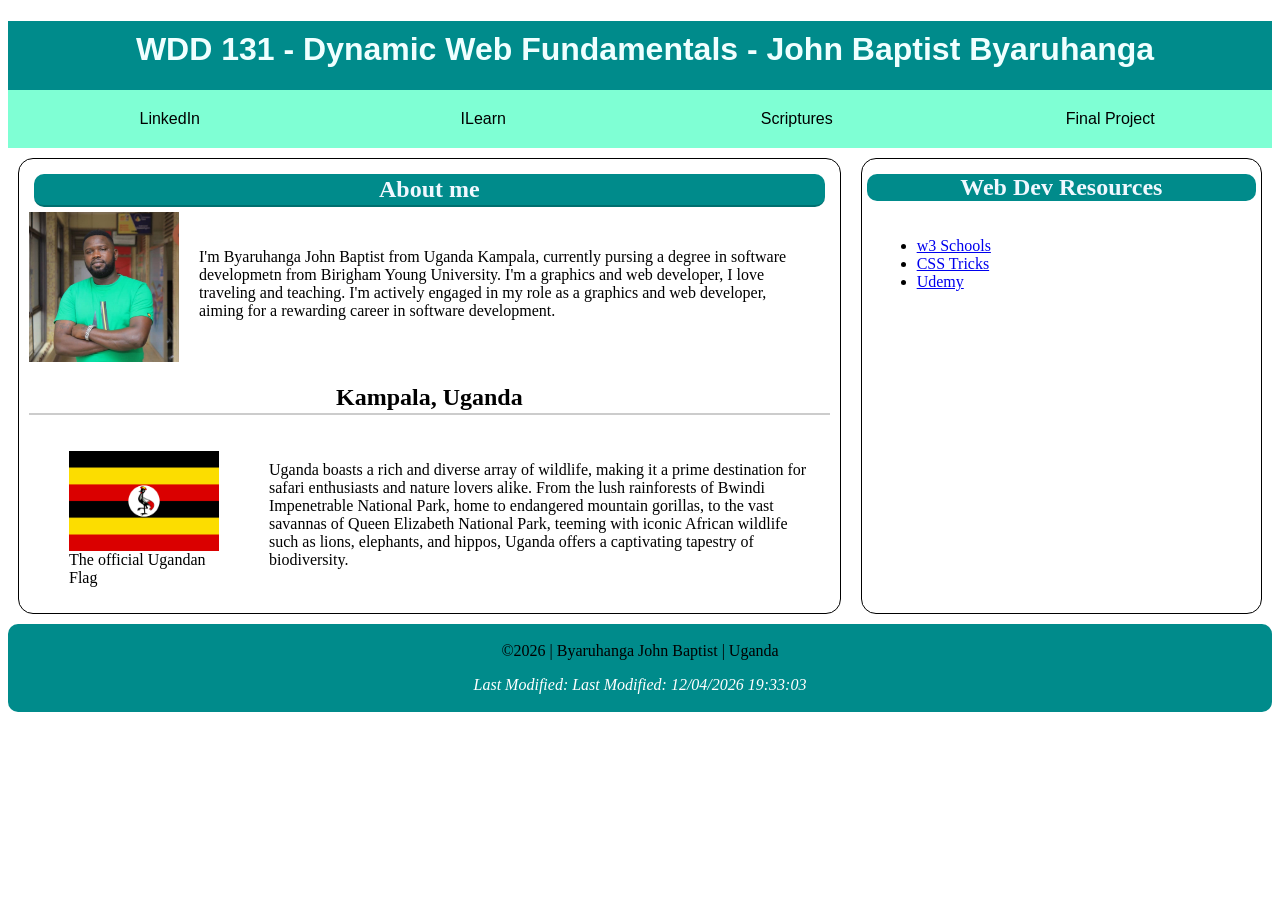
<file: index.html>
<!DOCTYPE html>
<html lang="en">
<head>
    <link rel="stylesheet" href="styles/base.css">
    <link rel="preconnect" href="https://fonts.googleapis.com">
<link rel="preconnect" href="https://fonts.gstatic.com" crossorigin>
<link href="https://fonts.googleapis.com/css2?family=Roboto:ital,wght@0,100;0,300;0,400;0,500;0,700;0,900;1,100;1,300;1,400;1,500;1,700;1,900&display=swap" rel="stylesheet">
    <meta charset="UTF-8">
    <meta name="viewport" content="width=device-width, initial-scale=1.0">
    <title>WDD 131 - Dynamic Web Fundamentals - John Baptist Byaruhanga</title>
    <script src="scripts/getdates.js" defer></script>
</head>
<body>
    <header>
        <h1>WDD 131 - Dynamic Web Fundamentals - John Baptist Byaruhanga</h1>
        <nav>
            <a href="https://www.linkedin.com/in/araalijohnbart/">LinkedIn</a>
            <a href="https://byui.instructure.com/">ILearn</a>
            <a href="https://www.churchofjesuschrist.org/study/scriptures/dc-testament/dc/18?lang=eng&id=36#p36">Scriptures</a>
            <a href="Project/home.html">Final Project</a>
        </nav>
    </header>
    <main>
        <section class="card-1">
            <h2 class="title"><b>About me</b></h2>
            <div class="about">
                <img src="images/john.JPG" alt="Profile Picture">
                <p>I'm Byaruhanga John Baptist from Uganda Kampala, currently pursing a degree in software developmetn from Birigham Young University. I'm a graphics and web developer, I love traveling and teaching. 
                I'm actively engaged in my role as a graphics and web developer, aiming for a rewarding career in software development.</p>
            </div>       
            <h2>Kampala, Uganda</h2>
            <div class="country">
                <p>Uganda boasts a rich and diverse array of wildlife, making it a prime destination for safari enthusiasts and nature lovers alike. From the lush rainforests of Bwindi Impenetrable National Park, 
                home to endangered mountain gorillas, to the vast savannas of Queen Elizabeth National Park, teeming with iconic African wildlife such as lions, elephants, and hippos, Uganda offers a captivating tapestry of biodiversity. </p>
                <figure>
                    <img src="images/flag.png" alt="Uganda Flag">
                    <figcaption> The official Ugandan Flag</figcaption>
                </figure>
            </div>
        </section>
        <section class="card-2">
            <h2 class="title">Web Dev Resources</h2>
            <div class="content">
                <ul>
                    <li><a href="https://www.w3schools.com/">w3 Schools</a></li>
                    <li><a href="https://css-tricks.com/">CSS Tricks</a></li>
                    <li><a href="https://www.udemy.com/?gad_source=1">Udemy</a></li>
                </ul>
            </div>
        </section>
    </main>
    <footer>
        <p>&copy;<span id="currentyear"></span> | Byaruhanga John Baptist | Uganda</p>
        <p class="green"> Last Modified: <span id="lastModified"></span></p>
    </footer>
</body>
</html>
</file>
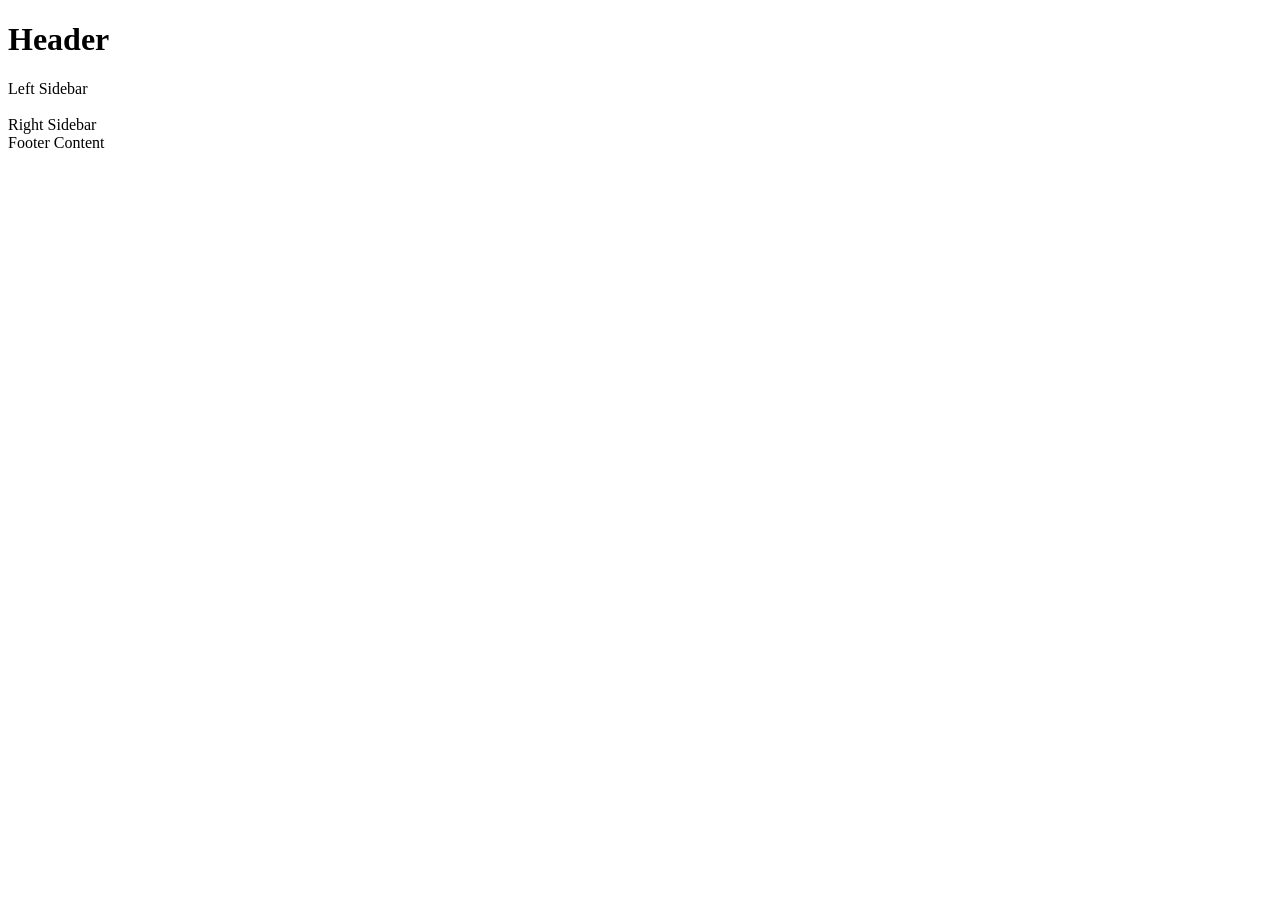
<file: basic-layout.html>
<!DOCTYPE html>
<html lang="en">
<head>
    <meta charset="UTF-8">
    <meta name="viewport" content="width=device-width, initial-scale=1.0">
    <title>Document</title>
</head>
<header>
    <h1 contenteditable>Header</h1>
  </header>
  <div class="left-sidebar" contenteditable>Left Sidebar</div>
  <main contenteditable></main>
  <div class="right-sidebar" contenteditable>Right Sidebar</div>
  <footer contenteditable>Footer Content</footer>
<body>
    
</body>
</html>
</file>
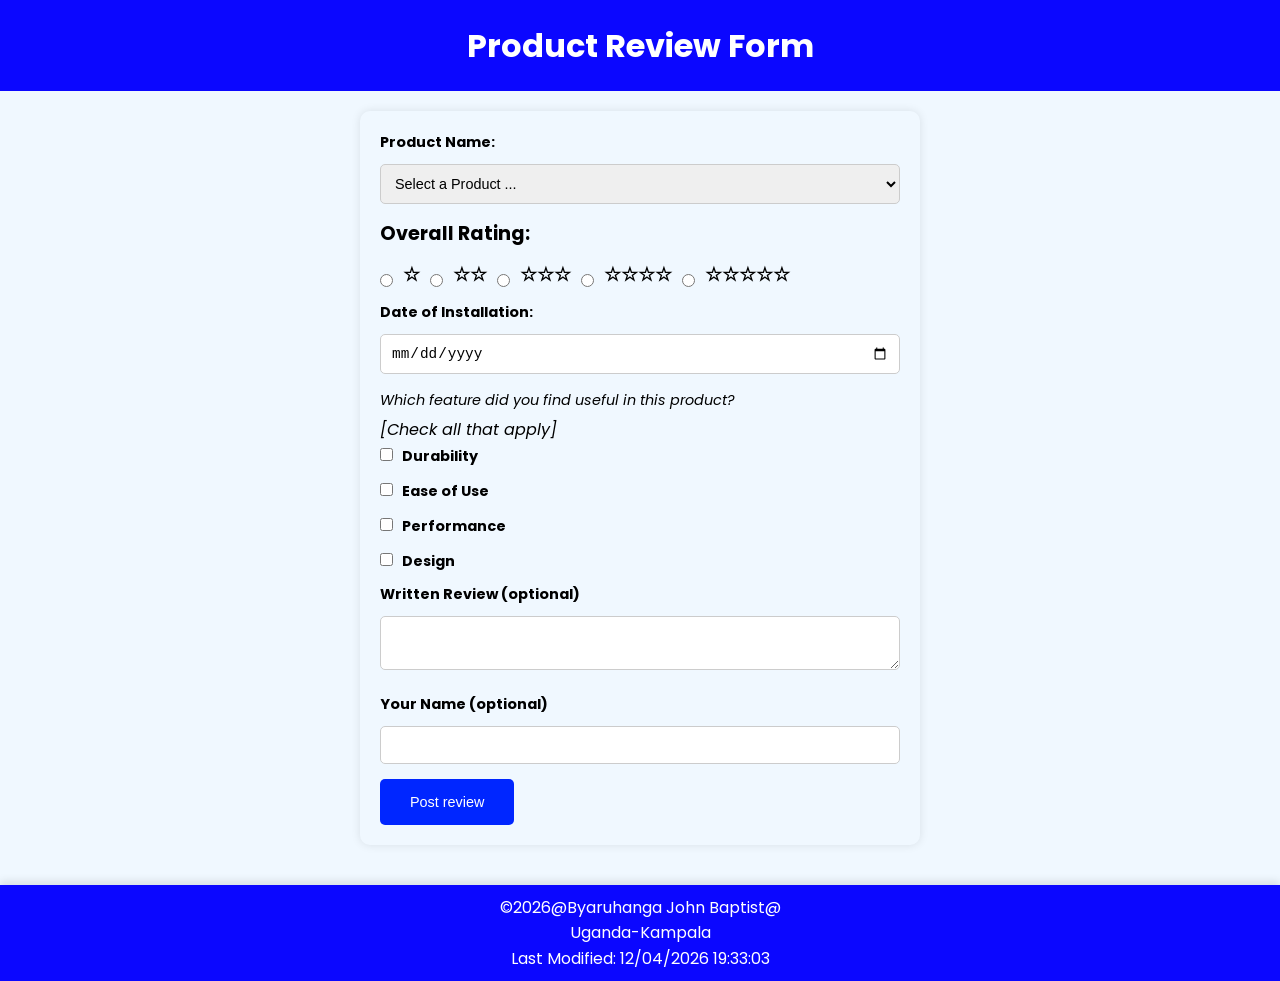
<file: form.html>
<!DOCTYPE html>
<html lang="en">
<head>
  <meta charset="UTF-8">
  <meta name="viewport" content="width=device-width, initial-scale=1.0">
  <title>Form</title>
  <link rel="stylesheet" href="styles/form.css">
  <script src="scripts/form.js" defer></script>
  <link href="https://fonts.googleapis.com/css2?family=Poppins:wght@400;600&display=swap" rel="stylesheet">
</head>
<body>
  <header>
    <h1>Product Review Form</h1>
  </header>

  <main>
    <form action="review.html" method="get">
      <div>
        <label for="productName">Product Name:</label>
        <select id="productName" name="productName" required>
          <option value="" disabled selected>Select a Product ...</option>
          <!-- Dynamically populate options here -->
        </select>
      </div>

      <div>
        <div id="overallRating">
            <label for="overallRating">Overall Rating:</label>
            <div id="overallRating">
              <input type="radio" id="rating1" name="overallRating" value="1" required><label for="rating1">☆</label>
              <input type="radio" id="rating2" name="overallRating" value="2" required><label for="rating2">☆☆</label>
              <input type="radio" id="rating3" name="overallRating" value="3" required><label for="rating3">☆☆☆</label>
              <input type="radio" id="rating4" name="overallRating" value="4" required><label for="rating4">☆☆☆☆</label>
              <input type="radio" id="rating5" name="overallRating" value="5" required><label for="rating5">☆☆☆☆☆</label>
            </div>
        </div>

      <div>
        <label for="installationDate">Date of Installation:</label>
        <input type="date" id="installationDate" name="installationDate" required>
      </div>

      <div>
        <p class="feature-description">Which feature did you find useful in this product? </p>
        <em>[Check all that apply]</em>
        <div class="checkbox-group">
          <input type="checkbox" id="durability" name="usefulFeatures" value="Durability">
          <label for="durability">Durability</label><br>
          <input type="checkbox" id="easeOfUse" name="usefulFeatures" value="Ease of Use">
          <label for="easeOfUse">Ease of Use</label><br>
          <input type="checkbox" id="performance" name="usefulFeatures" value="Performance">
          <label for="performance">Performance</label><br>
          <input type="checkbox" id="design" name="usefulFeatures" value="Design">
          <label for="design">Design</label><br>
        </div>
      </div>
      

      <div>
        <label for="writtenReview">Written Review (optional)</label>
        <textarea id="writtenReview" name="writtenReview"></textarea>
      </div>

      <div>
        <label for="userName">Your Name (optional)</label>
        <input type="text" id="userName" name="userName">
      </div>

      <input type="submit" value="Post review">
    </form>
  </main>

  <footer>
    <p>&copy;<span id="currentyear"></span>@Byaruhanga John Baptist@</p>
        <p>Uganda-Kampala</p>
        <p>Last Modified: <span id="lastModified"></span></p>
  </footer>
</body>
</html>
</file>
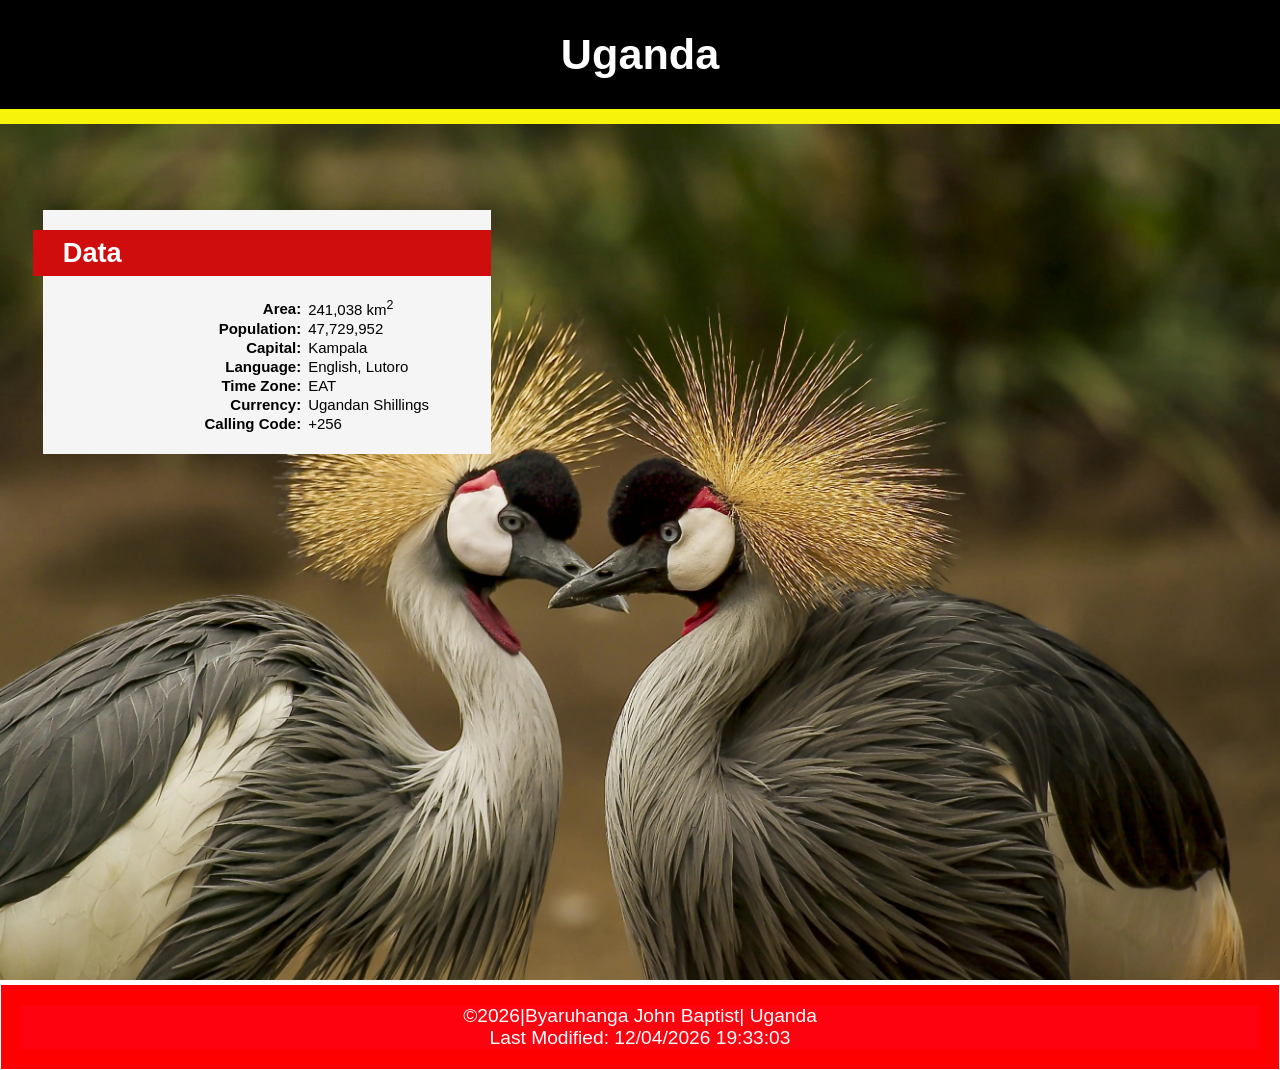
<file: place.html>
<!DOCTYPE html>
<html lang="en">
  <head>
    <meta charset="UTF-8">
    <meta name="viewport" content="width=device-width, initial-scale=1.0">
    <title>Country - WDD 131 - Dynamic Web Fundamentals</title>
    <meta name="description" content="This is week 03 assignments in which we are required to create a page with information about a country we live, or we've visited or we wish to visit. Personally, my page is about a country I have visited the most and I still wish to go back again.">
    <meta name="author" content="Byaruhanga John Baptist">
    <link rel="stylesheet" href="styles/place.css">
    <script src="scripts/place.js" defer></script>
    <link rel="preconnect" href="https://fonts.googleapis.com">
    <link rel="preconnect" href="https://fonts.gstatic.com" crossorigin>
    <link rel="wireframe" href="wireframes/w03_wf.drawio">

  </head>

  <body>

    <header><h1>Uganda</h1></header>
    <div class="green"></div>
    <main>
      <div class="photo">
        <picture>
          <source media="(min-width:1000px)" srcset="images/crested crane.webp">
          <source media="(min-width:500px)" srcset="images/crested crane.webp">
          <img src="images/crested crane.webp" alt="created crane.webp">
        </picture>
      </div>

      <section class="white-background">
        
        <div class="card-data">
          <h2>Data</h2>
          <table>
            <tbody>
              <tr><th>Area: </th><td>241,038 km<sup>2</sup></td></tr>
              <tr><th>Population: </th><td>47,729,952</td></tr>
              <tr><th>Capital: </th><td>Kampala</td></tr>
              <tr><th>Language: </th><td>English, Lutoro</td></tr>
              <tr><th>Time Zone: </th><td>EAT</td></tr>
              <tr><th>Currency: </th><td>Ugandan Shillings </td></tr>
              <tr><th>Calling Code: </th><td>+256</td></tr>
            </tbody>
          </table>
        </div>

        <div class="card-weather">
          <h2>Weather</h2>
          <img id="icon" src="images/wealther-svg.svg" alt="Weather Image" width="100">
          <table>
            <tbody>
          
              <tr><th>Temperature: </th><td>27&deg;C</td></tr>
              <tr><th>Conditions: </th><td>Sunny</td></tr>
              <tr><th>Wind: </th><td>13 km/h</td></tr>
              <tr><th >Wind Chill: </th><td id="calculateWindChill"> °C</td></tr>
            </tbody>
          </table>
        </div>
        
      </section>

    </main>
   
  

    <footer>
      <p>&copy;<span id="currentyear"></span>|Byaruhanga John Baptist| Uganda</p>
      <p id="lastModified"></p>
    </footer>

  </body>
    
</html>
</file>
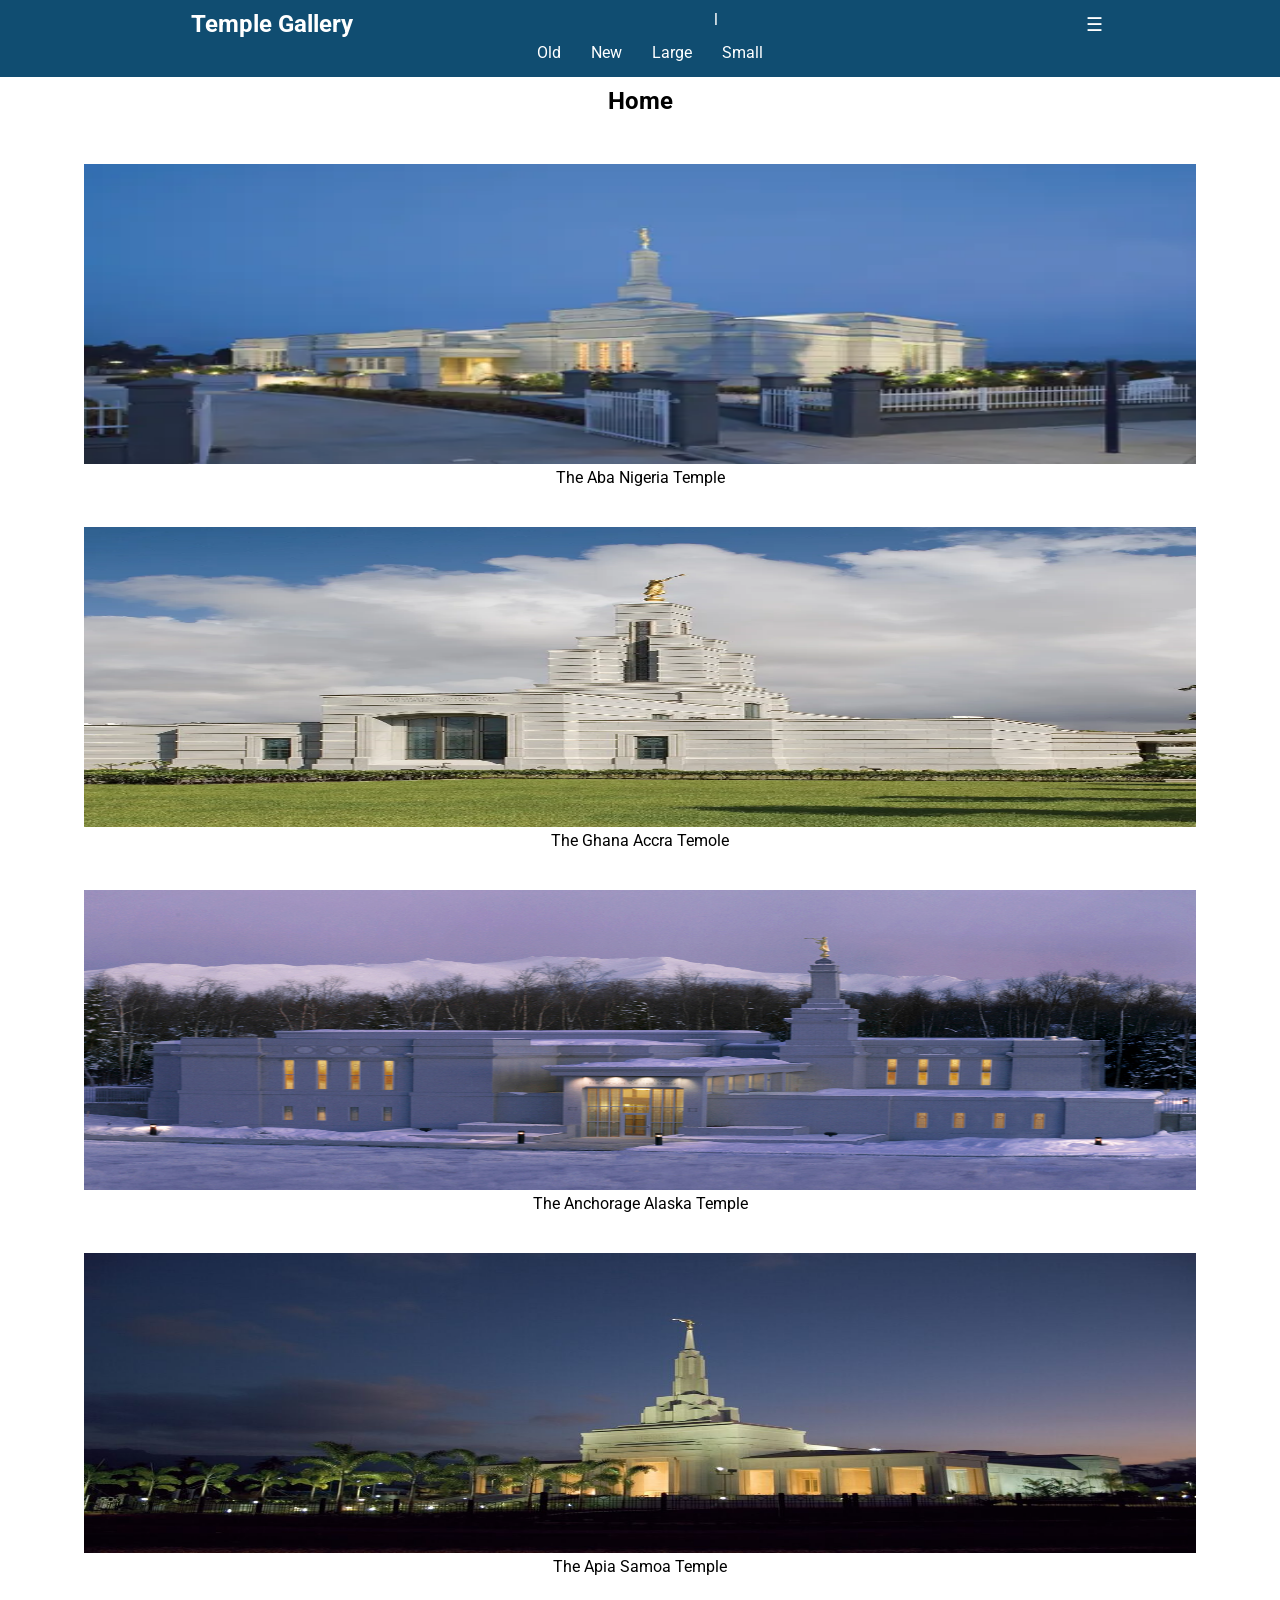
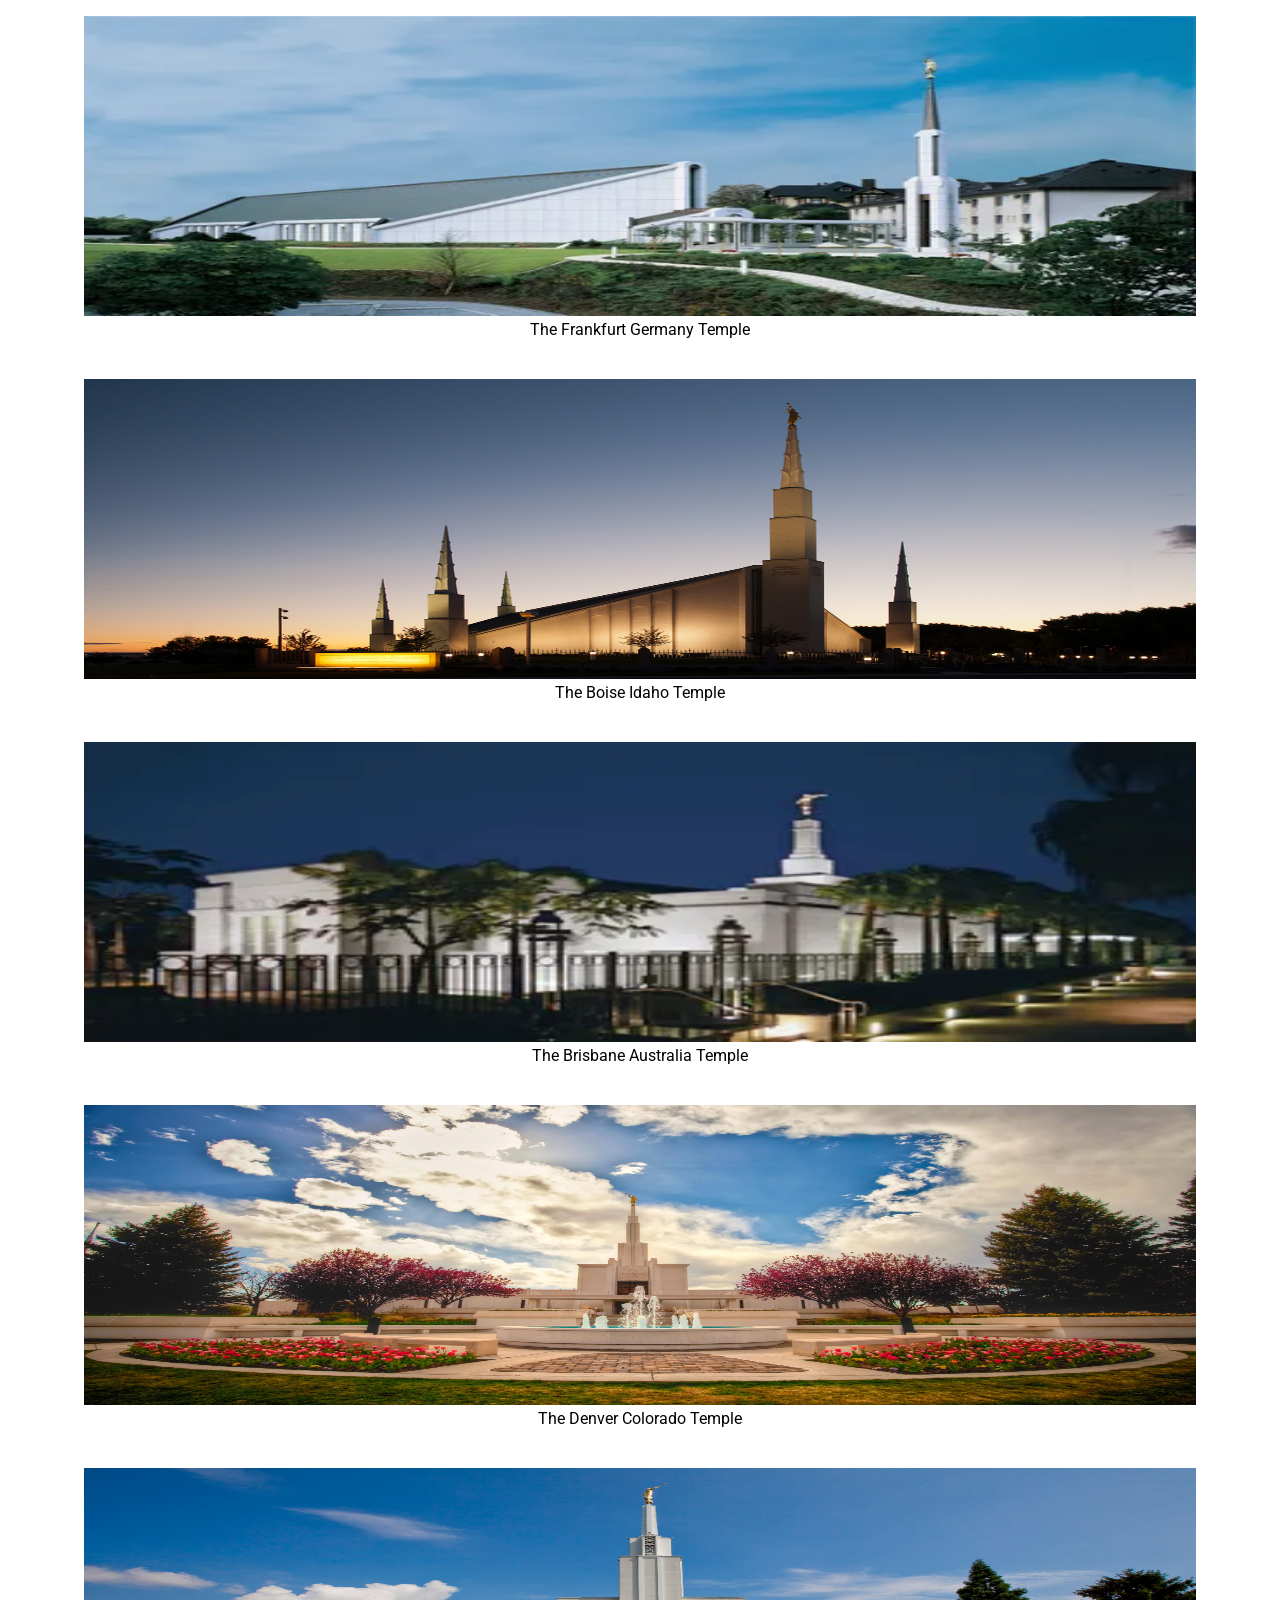
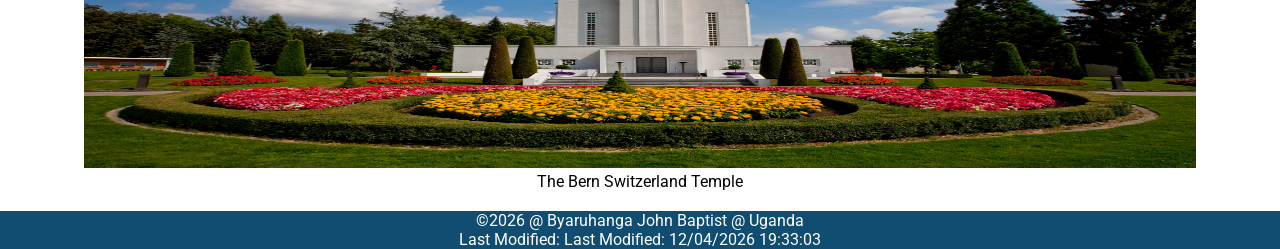
<file: temples.html>
<!DOCTYPE html>
<html lang="en">
<head>
    <meta charset="UTF-8">
    <meta name="viewport" content="width=device-width, initial-scale=1.0">
    <title>WDD 131 - Dynamic Web Fundamentals | Temple Gallery: Byaruhanga John Baptist</title>
    <meta name="description" content="This is a page that contains images of the temple. It is more of a temple album/gallery that I created for my week 02 assignment.">
    <meta name="author" content="Byaruhanga John Baptist">
    <link rel="stylesheet" href="styles/temples.css">
    <link rel="stylesheet" href="styles/temples-large.css">
    <script src="scripts/temples.js" defer></script>
</head>
<body>
    <header>
        <nav id="nav">
            <div id="nav-header">
                <h1>Temple Gallery</h1>
                l<button id="hamburger" title="menu button"></button>
            </div>
            <ul>
                <li><a href="temples.html" onclick="changeMenu ('Home')">Home</a></li>
                <li><a href="old" onclick="changeMenu ('old')">Old</a></li>
                <li><a href="new" onclick="changeMenu ('New')">New</a></li>
                <li><a href="large" onclick="changeMenu ('Large')">Large</a></li>
                <li><a href="small" onclick="changeMenu ('Small')">Small</a></li>
            </ul>
        </nav>
    </header>
    <main>
        <div>
            <h2 id="menuHeading">Home</h2><br>
        </div>
        <div id="temple-img">
            <figure>
                <img src="images/aba_nigeria_temple_lds.webp" alt="Aba Nigeria Temple">
                <figcaption>The Aba Nigeria Temple</figcaption>
            </figure>
            <figure>
                <img src="images/accra_ghana_temple_lds.webp" alt="Accra Ghana Temple">
                <figcaption>The Ghana Accra Temole</figcaption>
            </figure>
            <figure>
                <img src="images/anchorage-alaska-temple-13886-main.jpg" alt="Anchorage Alaska Temple">
                <figcaption>The Anchorage Alaska Temple</figcaption>
            </figure>
            <figure>
                <img src="images/apia-samoa-temple-13905-main.jpg" alt="Apia Samoa Temple">
                <figcaption>The Apia Samoa Temple</figcaption>
            </figure>
            <figure>
                <img src="images/frankfurt_germany_temple_lds.webp" alt="Frankfurt Germany Temple">
                <figcaption>The Frankfurt Germany Temple</figcaption>
            </figure>
            
            <figure>
                <img src="images/boise-idaho-temple-14702-main.jpg" alt="Boise Idaho Temple">
                <figcaption>The Boise Idaho Temple</figcaption>
            </figure>
            <figure>
                <img src="images/brisbane_australia_temple_lds.webp" alt="Brisbane Australia Temple">
                <figcaption>The Brisbane Australia Temple</figcaption>
            </figure>
            <figure>
                <img src="images/denver_colorado_temple_lds.webp" alt="Denver Colorado Temple">
                <figcaption>The Denver Colorado Temple</figcaption>
            </figure>
            <figure>
                <img src="images/bern_switzerland_temple_lds.jpeg" alt="Bern Switzerland Temple">
                <figcaption>The Bern Switzerland Temple</figcaption>
            </figure>
        </div>
    </main>
    <footer>
        <p>&copy;<span id="currentyear"></span> @ Byaruhanga John Baptist @ Uganda</p>
        <p>Last Modified: <span id="lastModified"></span></p>
    </footer>
</body>
</html>
</file>
<file: styles/base.css>
@import url('https://fonts.googleapis.com/css2?family=Libre+Franklin:ital,wght@0,100..900;1,100..900&family=Nunito+Sans:ital,opsz,wght@0,6..12,200..1000;1,6..12,200..1000&family=PT+Sans+Narrow:wght@400;700&display=swap');

header {
    background-color: darkcyan;
    font-family:'Franklin Gothic Medium', 'Arial Narrow', Arial, sans-serif;
    text-align: center;
    color: azure;
}

h1 {
    padding-left: 10px;
    padding-top: 10px;
}

nav {
    display: flex;
    background-color:aquamarine;
    padding: 5px;
    justify-content: center;
    align-content: space-evenly;
}

nav a {
    flex: 1;
    padding: 15px;
    text-align: center;
    text-decoration: none;
    color: black;
}

nav a:hover {
    color: black;
    background-color: rgb(252, 250, 250);
}

main {
    display: grid;
    grid-template-columns: 2fr 1fr;
    max-width: fit-content;
}

.card-1 {
    border: 1px solid black;
    padding: 10px;
}

.about {
    display: flex;
}

.card-1 h2 {
    text-align: center;
    text-decoration: underline;
}
.card-1 .about p {
    padding: 20px;
    text-align: left;
}

.card-1 .about img {
    width: 150px;
    height: auto;
    float: right;
}

.title {
    background-color: darkcyan;
    border-radius: 10px;
    margin: 5px;
    color: aliceblue;
}

.card-1 {
    border: 1px solid black;
    padding: 10px;
    margin: 10px;
    border-radius: 15px;
}

.country {
    display: flex;
    flex-direction: row-reverse;
}

.card-1 h2 {
    text-align: center;
    text-decoration: none;
    padding: 2px;
    border-bottom: 2px solid rgb(0, 0, 0, 0.2);
}
.card-1 .country p {
    padding: 10px;
    text-align: left;
}

.card-1 .country img {
    width: 150px;
    height: auto;
    float: left;
}

.card-2 {
    border: 1px solid black;
    padding-top: 10px;
    margin: 10px;
    border-radius: 15px;
}

.card-2 h2 {
    text-align: center;
    text-decoration: none;
}

.content {
    padding: 15px;
}

footer {
    text-align: center;
    background-color: darkcyan;
    border-radius: 10px;
    padding: 2px;
}

.green {
    font-style: italic;
    color: white;
}
img{
    width: 300px;
}
</file>
<file: styles/form.css>
/* General Reset */
* {
    margin: 0;
    padding: 0;
    box-sizing: border-box;
  }
  
  /* Body and Container Styling */
  body {
    font-family: 'Poppins', sans-serif;
    background-color: #f0f8ff; /* Sky blue background */
    color: #000000; /* Dark gray text */
    line-height: 1.6;
  }
  
  .container {
    width: 100%;
    margin: auto;
    overflow: hidden;
    padding: 0 20px;
  }
  
  /* Header Styling */
  header {
    background-color: #0b07ff; /* Hot pink header background */
    color: #fff; /* White text */
    text-align: center;
    padding: 20px 0;
  }
  header a{
    font-size: small;
  }
  /* Main Styling */
  main {
    max-width: 600px;
    margin: 0 auto;
    padding: 20px;
  }
  
  /* Form Styling */
  form {
    padding: 20px;
    border-radius: 10px;
    box-shadow: 0 0 10px rgba(0, 0, 0, 0.1);
  }
  
  label {
    display: block;
    margin-bottom: 10px;
    font-weight: bold;
    font-size: 0.9rem; /* Reduced font size */
  }
  
  input[type="text"],
  input[type="date"],
  textarea,
  select {
    width: 100%;
    padding: 10px;
    margin-bottom: 15px;
    border: 1px solid #ccc;
    border-radius: 5px;
    font-size: 0.9rem; /* Reduced font size */
  }
  
  input[type="radio"],
  input[type="checkbox"] {
    margin-right: 10px;
  }
  
  input[type="submit"] {
    padding: 15px 30px;
    background-color: #0026ff; /* Hot pink submit button */
    color: #fff; /* White text */
    border: none;
    border-radius: 5px;
    cursor: pointer;
    font-size: 0.9rem; /* Reduced font size */
  }
  
  input[type="submit"]:hover {
    background-color: #0b07ff; /* Darker shade of hot pink on hover */
  }
  
  /* Footer Styling */
  footer {
    background-color: #0b07ff; /* Purple color */
    color: #fff; /* White text color */
    text-align: center;
    padding: 10px 0; /* Reduced padding */
    margin-top: 20px; /* Reduced margin */
    box-shadow: 0 -4px 8px rgba(0, 0, 0, 0.1);
  }
  
  /* Overall Rating Styling */
  #overallRating {
    display: flex;
    align-items: center;
  }
  
  #overallRating label {
    margin-right: 10px;
  }
  
  /* Useful Features Styling */
  .feature-description {
    font-style: italic;
    margin-bottom: 5px;
    font-size: 0.9rem; /* Reduced font size */
  }
  
  .checkbox-group input[type="checkbox"] {
    display: inline-block; /* Display checkboxes inline */
    margin-right: 5px;
  }
  
  .checkbox-group label {
    display: inline-block; /* Display labels inline */
    margin-right: 15px;
    font-size: 0.9rem; /* Reduced font size */
  }
  
  /* Responsive Design */
  @media (max-width: 768px) {
    .container {
      width: 95%;
    }
  
    form {
      max-width: 95%;
    }
  }
/* Overall Rating Styling */
#overallRating {
    display: flex;
    align-items: center;
    flex-wrap: wrap; /* Allow items to wrap on smaller screens */
  }
  
  #overallRating label {
    margin-right: 10px;
    font-size: 1.2rem; /* Increase font size for better visibility */
  }
</file>
<file: styles/place.css>
:root {
    --color-primary: #000000;
    font-family: "Segoe UI", Tahoma, Geneva, Verdana, sans-serif;
  }
  
  * {
    margin: 0;
    padding: 0;
    box-sizing: border-box;
  }
  
  header,
  footer {
    background-color: var(--color-primary);
    align-items: center;
    justify-content: center;
    font-family: "Trebuchet MS", "Lucida Sans Unicode", "Lucida Grande",
      "Lucida Sans", Arial, sans-serif;
    color: white;
    padding-top: 30px;
    padding-bottom: 30px;
  }
  
  header h1 {
    font-size: 2.7rem;
    display: block;
    text-align: center;
    font-weight: bold;
    unicode-bidi: isolate;
    background-color: var(--color-primary);
  }
  
  .green {
    background-color: #f7f30a;
    height: 15px;
  }
  
  picture img {
    width: 100%;
  }
  
  
  div table {
    margin-left: auto;
    margin-right: auto;
  
  }
  
  figure img {
    width: 100%;
  }
  
  .white-background table th:first-child {
    padding-left: 100px;
    unicode-bidi: isolate;
  }
  .card-data, .card-weather  {
    display: block;
    margin: auto;
    margin: 30px;
    font-size: 15px;
  
  }
  
  .card-data h2, .card-weather h2 {
    font-size: 1.5rem;
    text-align: center;
    font-family: "Segoe UI", Tahoma, Geneva, Verdana, sans-serif;
    color: rgb(255, 0, 0);
    padding: 30px;
    margin-left: auto;
    margin-right: auto;
    color: rgb(255, 0, 0);
  }
  
  .card-weather #icon {
    display: block;
    margin: auto;
  
  }
  
  .card-weather h2::after {
    content:"  ⛅︎";
    
  }
  
  section .white-background  {
    align-items: center;
    align-content: center;
    
    
  }
  section div table tbody th {
    text-align: right;
    padding-right: 5px;
    
  }
  
  div table tbody tr {
    display: table-row;
    vertical-align: inherit;
    unicode-bidi: isolate;
    border-color: inherit;
  
  }
  
  table {
    border-collapse: separate;
    text-indent: initial;
    
  }
  
  div .cards #icon {
   align-content: center;
  }
  
  footer {
    background-color: #ff0000;
    align-items: center;
    justify-content: center;
    padding: 20px;
    border: 1px solid #ffffff;
    margin: 0 auto;
    color: white;
    text-align: center;
    row-gap: 25px;
    font-size: 1.2rem;
  }
  
  footer p {
    background-color: #ff020f;
  }

  @media (min-width:1000px) {
  
  
    .card-data, .card-weather {
      background-color: whitesmoke;
      padding-bottom: 20px;
    }
  
  
  .card-data h2, .card-weather h2 {
    font-size: 1.7rem;
    text-align: left;
    background-color: #cf0d0d;
    color: white;
    padding: 7px;
    padding-left: 30px;
    margin-top: 20px;
    margin-left:-10px;
    margin-bottom: 20px;
    
  }
  
  .photo {
    position: relative;
    

  
  }
  
  .card-data {
    position: absolute;
    top: 20%;
    left: 1%;
    z-index: 2;
    width: 35%;
    font-size: 15px;
    
  
  }
  
  .card-weather {
    position: absolute;
    bottom: 115%;
    right: 1%;
    z-index: 2;
    width: 35%;
    font-size: 15px;
  
  }
  
  .card-weather #icon {
    display: none;
   }
  
  
  }
</file>
<file: styles/temples.css>
@import url('https://fonts.googleapis.com/css2?family=Archivo+Black&family=Archivo:ital,wght@0,100..900;1,100..900&family=Roboto:ital,wght@0,100;0,300;0,400;0,500;0,700;0,900;1,100;1,300;1,400;1,500;1,700;1,900&display=swap');

* {
    margin: 0;
    font-family: "Roboto", Arial, Helvetica, sans-serif;

}

#hamburger {
    border: none;
    background: none;
    font-size: larger;
    color: white;
}

#hamburger::before {
    content: "☰";
}

#hamburger.open::before {
    content: "X";
}

#nav {
    display: flex;
    flex-direction: column;
    background-color: #104D71;
    width: 100%;
    margin: 0;
    justify-content: center;
    padding: 10px;
    color: white;
}


nav a:hover {
    text-decoration: none;
    background-color: aliceblue;
    color: #104D71;
    cursor: pointer;
    border-radius: 15px;
}

#nav-header {
    color: #fff;
    display: flex;
    flex-direction: row;
    justify-content: space-around;
}

a {
    color: #fff;
    text-decoration: none;
    padding: 5px;
    margin: 5px;
}

ul {
    display: none;
    margin: 5px;
    padding-top: 10px;
    padding: 5px;
}

.open-ul {
    display: block;
    margin: auto;
    padding-top: 10px;
    padding: 0;
}

li {
    list-style: none;
    padding: 5px;
}

li:hover {
    text-decoration: none;
    cursor: pointer;
}

img {
    width: 100%;
    height: 300px;
    min-width: 320px;

}

figure {
    margin: 20px;
}

main {
    text-align: center;
    max-width: 90%;
    margin: auto;
    justify-items: center;
}

#temple-img {
    display: grid;
    grid-template: 1fr / 1fr;
}

h2 {
    padding: 10px;
    margin: auto;
    text-align: center;
}

footer {
    background-color: #104D71;
    color: white;
    font-family: Archivo, Arial, Helvetica, sans-serif;
    text-align: center;
    width: 100%;
    margin: 0;
}
</file>
<file: styles/temples-large.css>
/* Media Queries */
@media only screen and (min-width: 32.5em) {
    nav ul {
    display: flex;
    flex-direction: row;
    align-items: center;
    max-width: -moz-fit-content;
    max-width: fit-content;
    margin: 0 auto;
    padding: 0; /* Added */

    }

    nav ul li:first-child {
        display: none;
    }

    nav ul li {
        display: block;
    }

    section {
        min-width: 300px;
    }

    #home {
        margin: 100px auto 20px;
        grid-template-columns: 250px 1fr;
        max-width: -moz-fit-content;
        max-width: fit-content;
    }

    #task3 {
        display: grid;
        grid-template-columns: 1fr 1fr;
        grid-gap: 5px;
        margin: 0 auto;
        max-width: 950px;
    }

}
</file>
